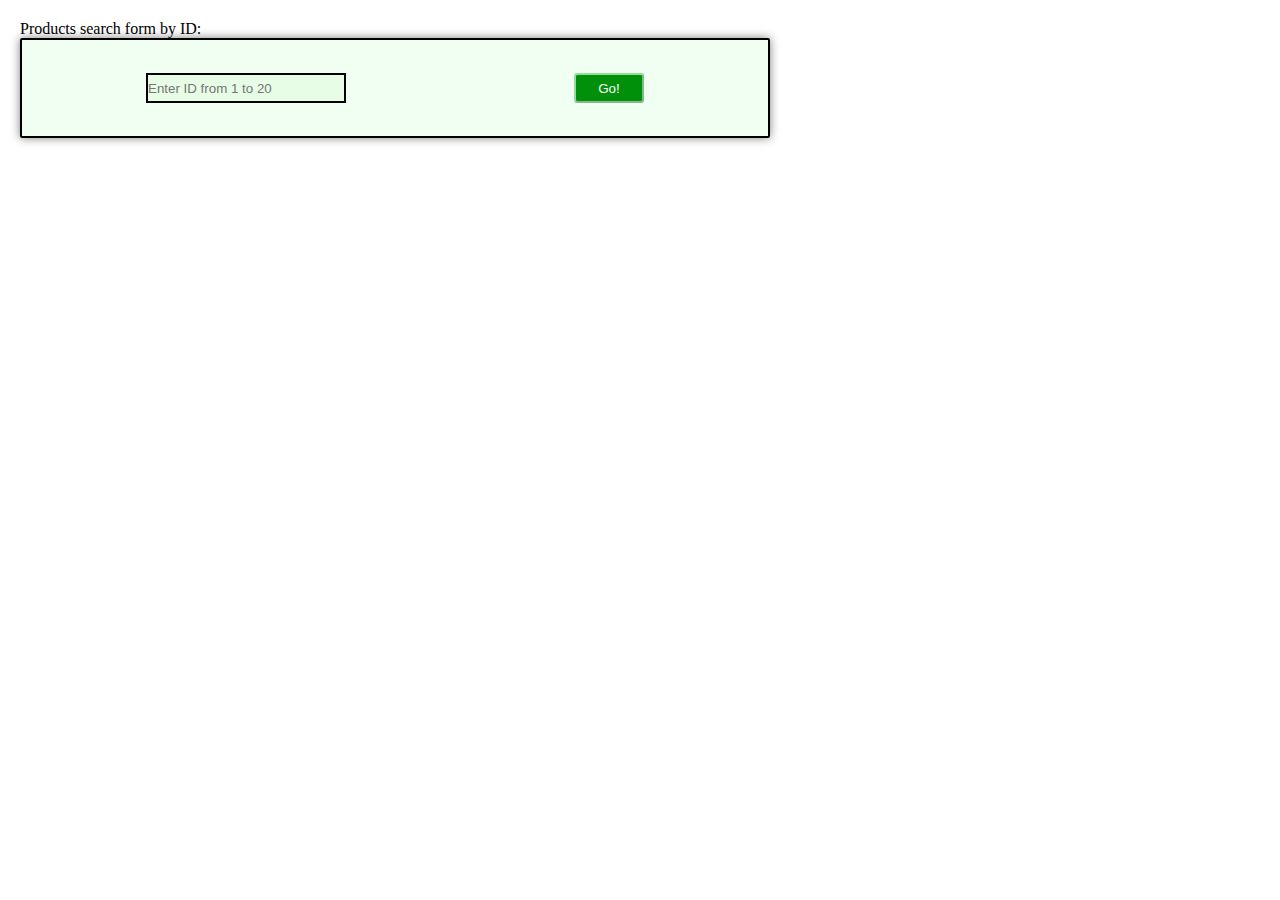
<file: December_2022/14.12.2022/index.html>
<!DOCTYPE html>
<html lang="en">
<head>
    <meta charset="UTF-8">
    <meta http-equiv="X-UA-Compatible" content="IE=edge">
    <meta name="viewport" content="width=device-width, initial-scale=1.0">
    <link rel="stylesheet" href="./style.css">
    <title>Document</title>
</head>
<body>
    <div class="root">
        <p class="form_txt"></p>
        <form class="form">
            <input type="text" name="id" placeholder="Enter ID from 1 to 20">
            <button class="btn"></button>
        </form>
    </div>
    <script src="./script.js"></script>
</body>
</html>
</file>
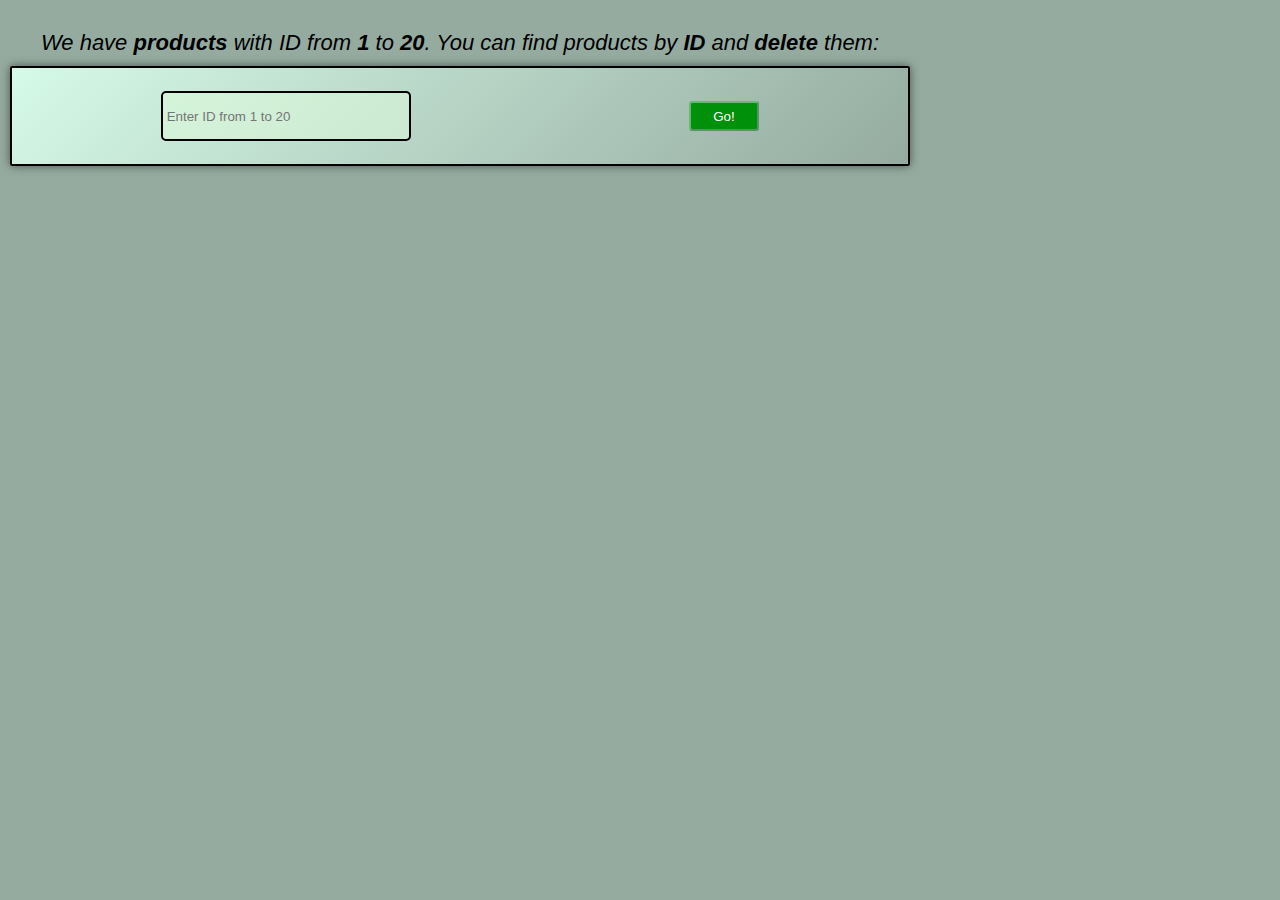
<file: January_2023/11_01_2023/index.html>
<!DOCTYPE html>
<html lang="en">
<head>
    <meta charset="UTF-8">
    <meta http-equiv="X-UA-Compatible" content="IE=edge">
    <meta name="viewport" content="width=device-width, initial-scale=1.0">
    <link rel="stylesheet" href="./style.css">
    <title>11 Jan 2023</title>
</head>
<body> 
    <div class="root">
        <p class="form_txt"></p>
        <form class="form">
            <input type="number" name="id" class="input_id" placeholder=" Enter ID from 1 to 20">
            <button class="btn"></button>
        </form>
    </div>
    <div class="box"></div> 
    <script src="./script.js"></script>
</body>
</html>
</file>
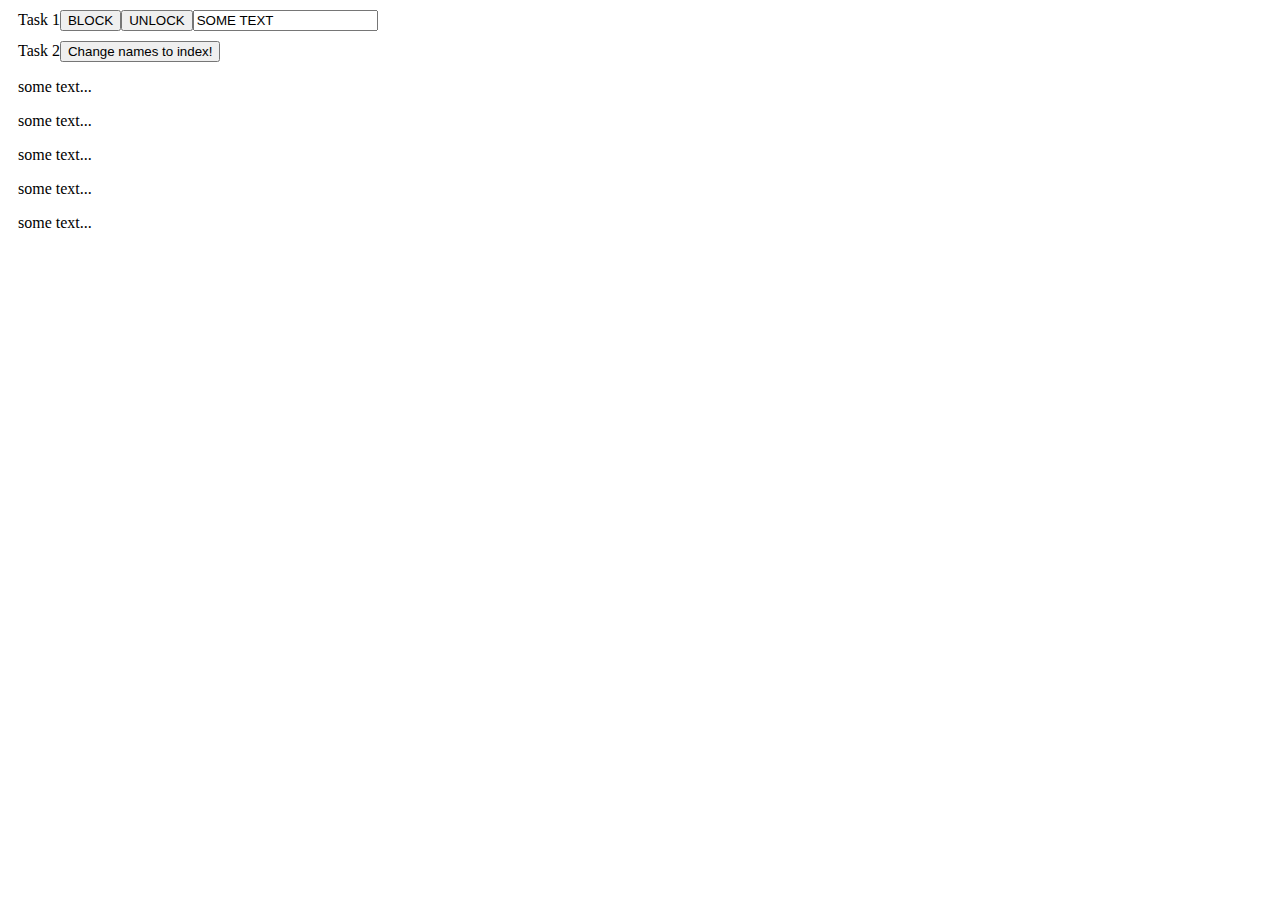
<file: November_2022/09_11_2022/index.html>
<!DOCTYPE html>
<html lang="en">
<head>
    <meta charset="UTF-8">
    <meta http-equiv="X-UA-Compatible" content="IE=edge">
    <meta name="viewport" content="width=device-width, initial-scale=1.0">
    <link rel="stylesheet" href="style.css">
    <title>Document</title>
</head>
<body>
    <div class="root"></div>
    <script src="./homework.js"></script>
</body>
</html>
</file>
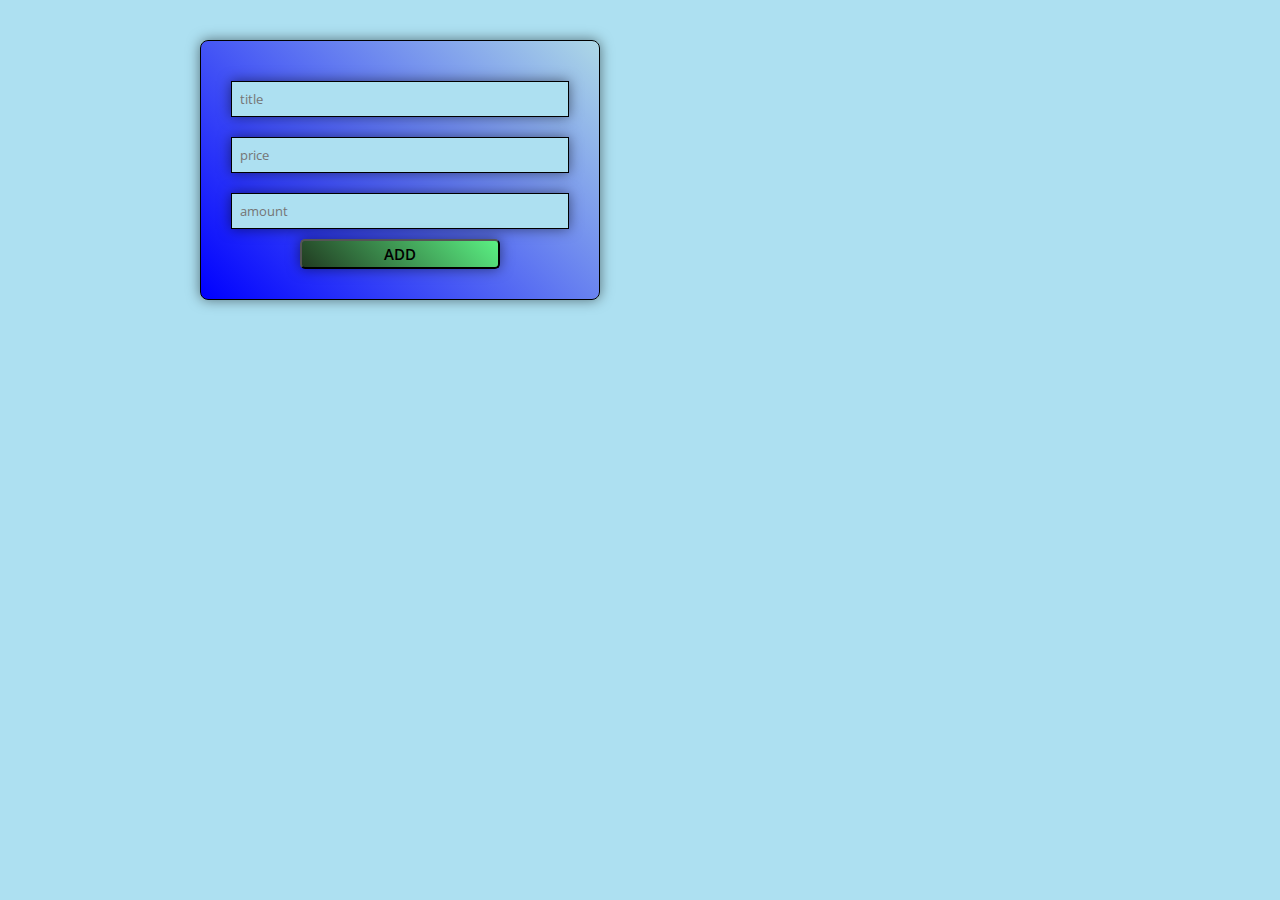
<file: November_2022/23_11_2022/index.html>
<!DOCTYPE html>
<html lang="en">
<head>
    <meta charset="UTF-8">
    <meta http-equiv="X-UA-Compatible" content="IE=edge">
    <meta name="viewport" content="width=device-width, initial-scale=1.0">
    <link rel="stylesheet" href="style.css">
    <title>23 Nov 2022</title>
</head>
<body>
    <div class="root">
        
    </div>
    <script src="./script.js"></script>
</body>
</html>
</file>
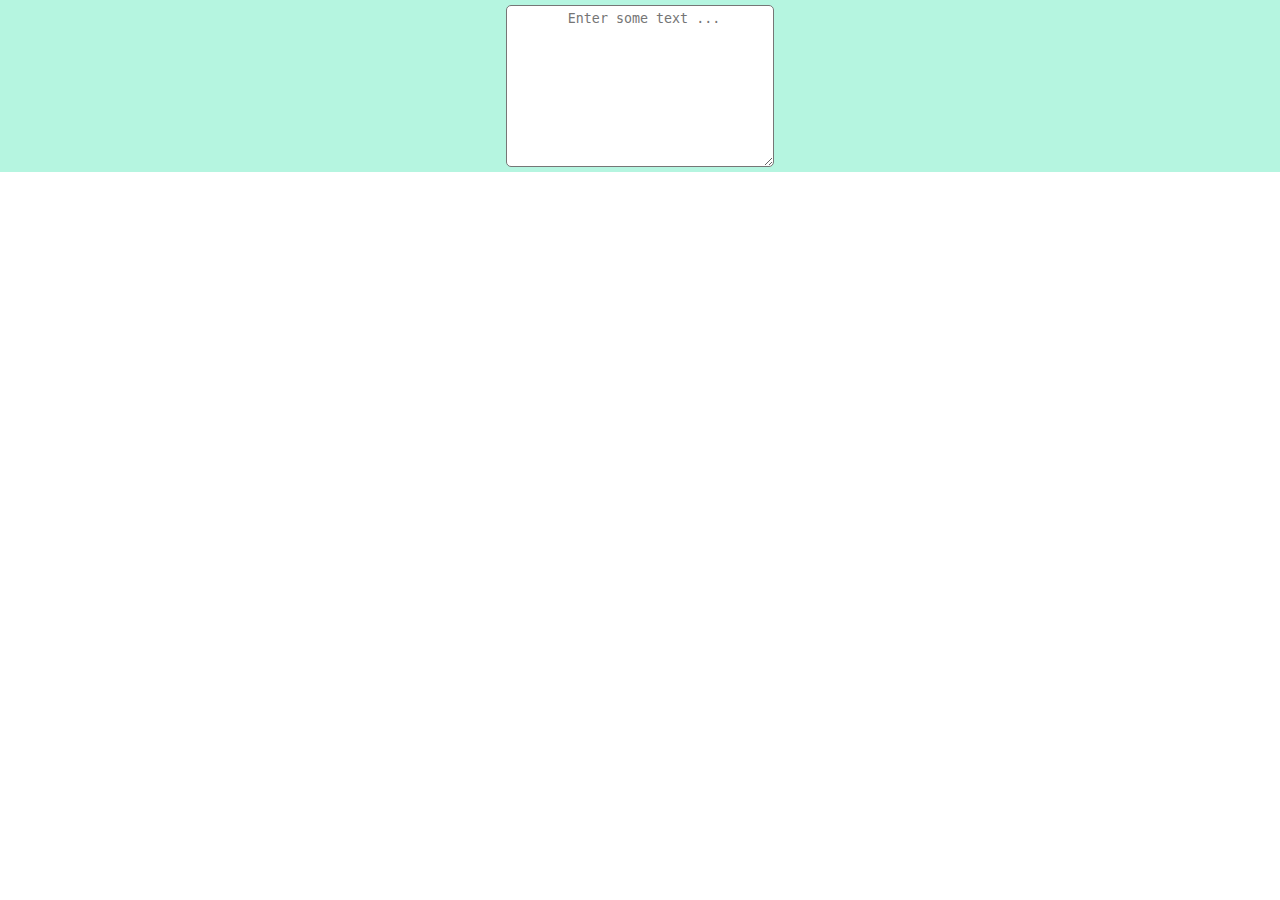
<file: November_2022/30_11_2022/index.html>
<!DOCTYPE html>
<html lang="en">
<head>
    <meta charset="UTF-8">
    <meta http-equiv="X-UA-Compatible" content="IE=edge">
    <meta name="viewport" content="width=device-width, initial-scale=1.0">
    <link rel="stylesheet" href="./style.css">
    <title>30 Nov 2022</title>
</head>
<body>
    <div class="main">
        <form class="form-1">
            <textarea name="text" id="textarea" cols="30" rows="10"></textarea>
        </form>
    </div>
    <script src="./script.js"></script>
</body>
</html>
</file>
<file: December_2022/14.12.2022/style.css>
*{
    margin: 0;
    padding: 0;
    box-sizing: border-box;
    max-width: 900px;
}

.root {
    margin: 10px;
    padding: 10px;
    height: 150px;
    max-width: 900px;
}

.form {
    padding: 10px;
    height: 100px;
    border: 2px solid black;
    border-radius: 2px;
    width: 750px;
    max-width: 900px;
    background-color: rgba(236, 253, 237, 0.716);
    box-shadow: 0 0 10px rgba(0,0,0,0.5);
    display: flex;
    justify-content: space-around;
    align-items: center;
}

.form input {
    height: 30px;
    width: 200px;
    border: 2px solid black;
    background-color: rgba(222, 251, 217, 0.537);
}

.btn {
    height: 30px;
    width: 70px;
    border-radius: 3px;
    border-color: #2acc4378;
    color: #fff;
    box-shadow: 0 0 40px 40px #00900a inset, 0 0 0 0 #188d31;
    -webkit-transition: all 150ms ease-in-out;
    transition: all 150ms ease-in-out;
}

.btn:hover {
    box-shadow: 0 0 10px 0 #6adf91 inset, 0 0 10px 4px #33d772;
    color: black;
}

.product {
    margin: 10px 0;
    padding: 10px;
    height: 200px;
    border: 2px solid black;
    border-radius: 2px;
    width: 750px;
    max-width: 900px;
    background-color: rgba(236, 253, 237, 0.716);
    box-shadow: 0 0 10px rgba(0,0,0,0.5);
    color: rgba(27, 27, 27, 0.684);
    display: flex;
    justify-content: space-between;
    align-items: center;
}

.product .description {
    width: 85%;
}

.product .post_title {
    font: 16px;
    font-weight: 600;
}

.product .post_price {
    font: 20px;
}

.product .post_desc {
    font: 12px;
    font: italic;
}

.product .img {
    height: 100%;
    border-radius: 2px;
    border: 2px solid black;
}
</file>
<file: January_2023/11_01_2023/style.css>
*{
    margin: 0;
    padding: 0;
    box-sizing: border-box;
    max-width: 1200px;
    background:  #95aba0;
}

.root {
    align-items: center;
    margin: 10px;
    padding: 10px 0;
    height: 150px;
    max-width: 900px;
}

.form_txt {
    text-align: center;
    font-size: 22px;
    padding: 10px;
    font-family: 'Lucida Sans', 'Lucida Sans Regular', 'Lucida Grande', 'Lucida Sans Unicode', Geneva, Verdana, sans-serif;
}
.form {
    padding: 10px;
    height: 100px;
    border: 2px solid black;
    border-radius: 2px;
    max-width: 1200px;
    /* background-color: rgba(236, 253, 237, 0.716); */
    background: linear-gradient(-45deg, #95aba0, #d6fae8) ;
    box-shadow: 0 0 10px rgba(0,0,0,0.5);
    display: flex;
    justify-content: space-around;
    align-items: center;
}

.form input {
    height: 50px;
    width: 250px;
    border: 2px solid black;
    background-color: rgba(222, 251, 217, 0.537);
    border-radius: 5px;
}

.btn {
    height: 30px;
    cursor: pointer;
    width: 70px;
    border-radius: 3px;
    border-color: #2acc4378;
    color: #fff;
    box-shadow: 0 0 40px 40px #00900a inset, 0 0 0 0 #188d31;
    -webkit-transition: all 150ms ease-in-out;
    transition: all 150ms ease-in-out;
}

.btn:hover {
    box-shadow: 0 0 10px 0 #6adf91 inset, 0 0 10px 4px #33d772;
    color: black;
}

.product {
    margin: 5px 10px ;
    padding: 10px;
    /* height: 200px;
    overflow: scroll; */
    border: 2px solid black;
    border-radius: 0 15px ;
    max-width: 900px;
    background: linear-gradient(-45deg, #95aba0, #d6fae8) ;
    box-shadow: 0 0 10px rgba(0, 0, 0, 5);
    color: rgba(27, 27, 27, 0.684);
    display: flex;
    justify-content: space-between;
    align-items: center;
}

.product:hover {
    transition: .2s linear;
    box-shadow: 900px 0 0 0 rgba(0,0,0,.3) inset;
}

.description {
    margin: 10px;
    padding: 10px;
    width: 95%; 
}

.post_title {
    font-size: 24px;
    font-weight: 600;
}

.delete_btn {
    cursor: pointer;
    margin: 5px;
    height: 30px;
    width: 70px;
    border-radius: 3px;
    border-color: #bf1318e1;
    color: #fff;
    box-shadow: 0 0 40px 40px #f44747 inset, 0 0 0 0 #c72929;
    -webkit-transition: all 150ms ease-in-out;
    transition: all 150ms ease-in-out;
}
.delete_btn:hover{
    box-shadow: 0 0 10px 0 #a61d1d inset, 0 0 10px 4px #721d1d;
    color: black;
}

 .post_price {
    font-size: 22px;
    color: rgb(10, 110, 35);

}

.post_desc {
    overflow: scroll;
    font-size: 18px;
    font-style: italic;

}

.img {
    height: 185px;
    border-radius: 5px;
    border: 2px solid black;
}

.box {
    margin: 40px 0;
}
</file>
<file: November_2022/09_11_2022/style.css>
.button{
    cursor: pointer;
    
}

button:active {
    box-shadow: 0 0 10px rgba(0,0,0,0.5);
    background-color: grey;
}

.input {
    cursor: text;
}

.input_block{
    cursor: not-allowed;
}

.task-1 {
    margin: 10px;
}

.task-2 {
    margin: 10px;
    display: block;
}
</file>
<file: November_2022/23_11_2022/style.css>
@import url(https://fonts.googleapis.com/css?family=Open+Sans:700,300);

* {
    margin: 0px;
    padding: 0px;
    max-width: 800px;
    box-sizing: border-box;
    font-family: 'Open Sans', Helvetica, sans-serif;
    background: rgb(173, 224, 241);
}
.root {
    display: inline;
}
.add_form {
    display: flex;
    margin: 40px auto;
    max-width: 400px;
    border: 1px solid black;
    box-shadow: 0 0 13px 0 rgba(0, 0, 0, 0.5);
    border-radius: 8px;
    background: linear-gradient(45deg, blue, lightblue);
    padding:  30px;
    flex-direction: column;
    flex-wrap: nowrap;
} 
.add_form input {
    margin: 10px 0;
    padding: 8px;
    border: 1px solid black;
    box-shadow: 0 0 13px 0 rgba(0, 0, 0, 0.5);
}
.btn_add {
    cursor: pointer;
    align-self: center;
    width: 200px;
    height: 30px;
    border-radius: 5px;
    box-shadow: 0 0 13px 0 rgba(0, 0, 0, 0.5);
    font-size: 15px;
    font-weight: 600;
    background: linear-gradient(45deg, rgb(33, 59, 33), rgb(91, 240, 131));
}
.products {
    padding: 10px;
    display: flex; 
    justify-content: center;
    flex-flow: row wrap;

}
.product {
    padding: 10px;
    margin: 10px;
    width: 200px;
    height: fit-content;
    border: 1px solid black;
    border-radius: 5px;
    box-shadow: 0 0 13px 0 rgba(0, 0, 0, 0.5);
    background: linear-gradient(-45deg, rgb(98, 98, 255), white);
}
.title {
    font-size: 30px;
    text-transform: uppercase;
    background: rgba(0, 0, 0, 0);
}
.total p {
    padding: 5px;
    margin: 5px;
    background: rgba(0, 0, 0, 0);
}

.price {
    background: rgba(0, 0, 0, 0);
}

.amount {
    background: rgba(0, 0, 0, 0);
}
</file>
<file: November_2022/30_11_2022/style.css>
*{
  margin: 0;
  padding: 0;
  box-sizing: border-box;
}

.form-1 {
  display: flex;
  justify-content: center;
  align-items: center;
  background-color: rgb(181, 245, 224);
}

#textarea {
  margin: 5px;
  padding: 5px;
  border-radius: 5px;
  text-align: center;
}
</file>
